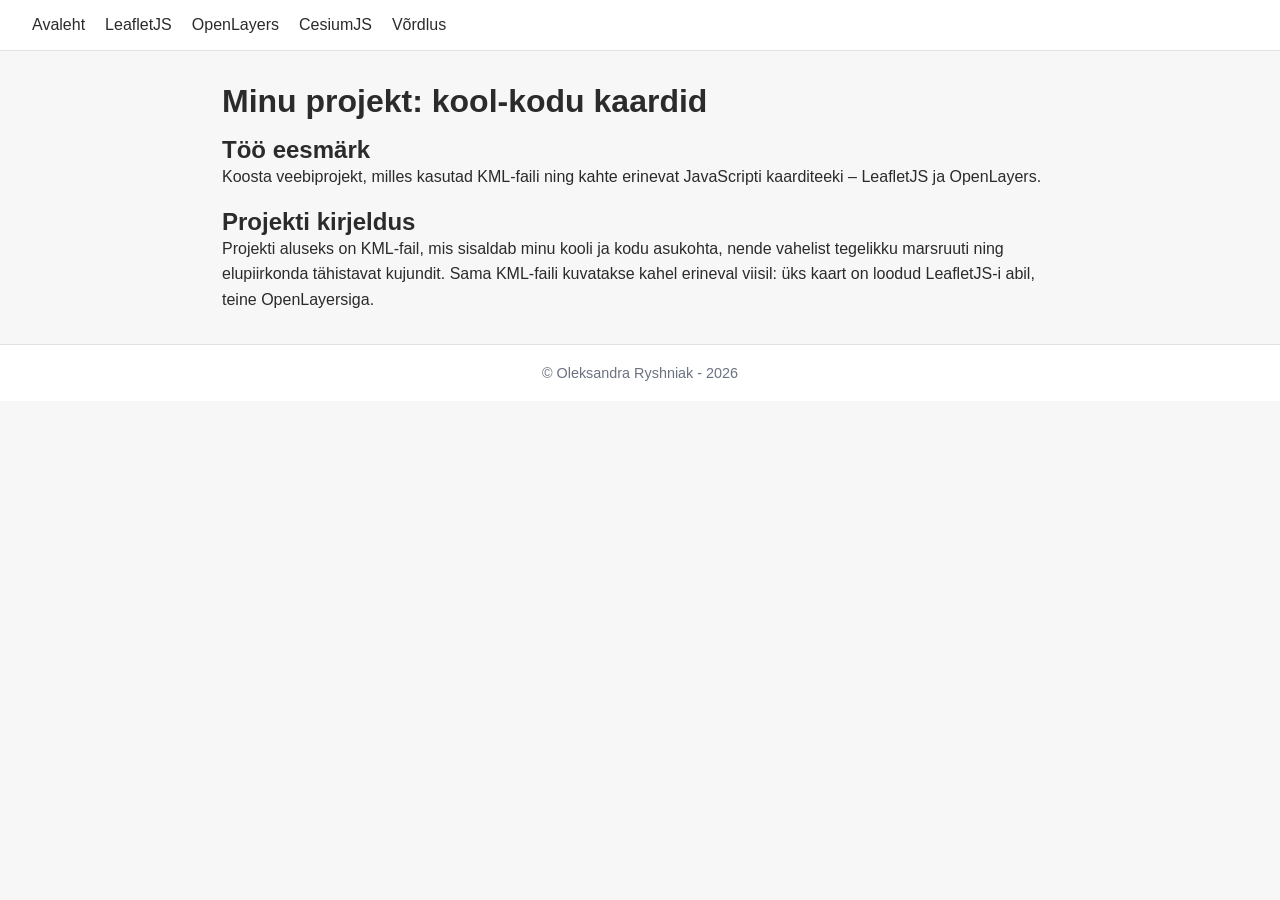
<file: index.html>
<!DOCTYPE html>
<html lang="et">
<head>
    <meta charset="utf-8" />
    <meta name="viewport" content="width=device-width, initial-scale=1.0" />
    <title>Avaleht</title>
    <link rel="stylesheet" href="style.css" />
</head>
<body>
<nav>
    <a href="index.html">Avaleht</a>
    <a href="leafletJS/leafletJS.html">LeafletJS</a>
    <a href="openLayers/openLayers.html">OpenLayers</a>
    <a href="cesiumJS/cesiumJS.html">CesiumJS</a>
    <a href="vordlus.html">Võrdlus</a>
</nav>

<main>
    <h1>Minu projekt: kool-kodu kaardid</h1>
    <h2>Töö eesmärk</h2>
    <p>Koosta veebiprojekt, milles kasutad KML-faili ning kahte erinevat JavaScripti kaarditeeki – LeafletJS ja OpenLayers.</p>
    <br>
    <h2>Projekti kirjeldus</h2>
    <p>Projekti aluseks on KML-fail, mis sisaldab minu kooli ja kodu asukohta, nende vahelist tegelikku marsruuti ning elupiirkonda tähistavat kujundit. Sama KML-faili kuvatakse kahel erineval viisil: üks kaart on loodud LeafletJS-i abil, teine OpenLayersiga.
    </p>
</main>

<footer>
    &copy; Oleksandra Ryshniak - 2026
</footer>
</body>
</html>
</file>
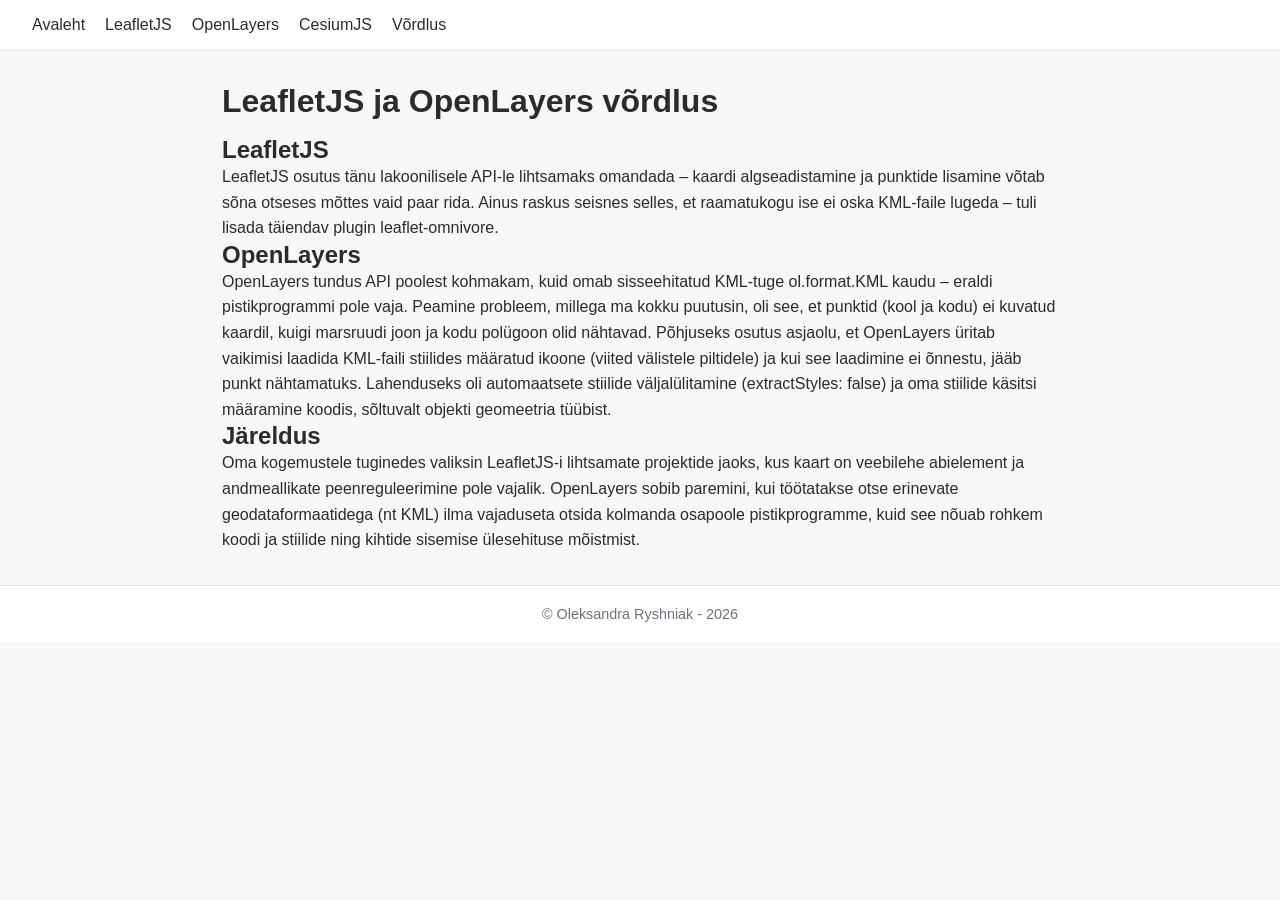
<file: vordlus.html>
<!DOCTYPE html>
<html lang="et">
<head>
  <meta charset="utf-8" />
  <meta name="viewport" content="width=device-width, initial-scale=1.0" />
  <title>Avaleht</title>
  <link rel="stylesheet" href="style.css" />
</head>
<body>
<nav>
  <a href="index.html">Avaleht</a>
  <a href="leafletJS/leafletJS.html">LeafletJS</a>
  <a href="openLayers/openLayers.html">OpenLayers</a>
  <a href="cesiumJS/cesiumJS.html">CesiumJS</a>
  <a href="vordlus.html">Võrdlus</a>

</nav>
<main>
  <h1>LeafletJS ja OpenLayers võrdlus</h1>

  <h2>LeafletJS</h2>
  <p>
    LeafletJS osutus tänu lakoonilisele API-le lihtsamaks omandada – kaardi
    algseadistamine ja punktide lisamine võtab sõna otseses mõttes vaid paar
    rida. Ainus raskus seisnes selles, et raamatukogu ise ei oska KML-faile
    lugeda – tuli lisada täiendav plugin leaflet-omnivore.
  </p>

  <h2>OpenLayers</h2>
  <p>
    OpenLayers tundus API poolest kohmakam, kuid omab sisseehitatud KML-tuge
    ol.format.KML kaudu – eraldi pistikprogrammi pole vaja. Peamine
    probleem, millega ma kokku puutusin, oli see, et punktid (kool ja kodu)
    ei kuvatud kaardil, kuigi marsruudi joon ja kodu polügoon olid
    nähtavad. Põhjuseks osutus asjaolu, et OpenLayers üritab vaikimisi
    laadida KML-faili stiilides määratud ikoone (viited välistele
    piltidele) ja kui see laadimine ei õnnestu, jääb punkt nähtamatuks.
    Lahenduseks oli automaatsete stiilide väljalülitamine
    (extractStyles: false) ja oma stiilide käsitsi määramine koodis,
    sõltuvalt objekti geomeetria tüübist.
  </p>

  <h2>Järeldus</h2>
  <p>
    Oma kogemustele tuginedes valiksin LeafletJS-i lihtsamate projektide
    jaoks, kus kaart on veebilehe abielement ja andmeallikate
    peenreguleerimine pole vajalik. OpenLayers sobib paremini, kui
    töötatakse otse erinevate geodataformaatidega (nt KML) ilma vajaduseta
    otsida kolmanda osapoole pistikprogramme, kuid see nõuab rohkem koodi
    ja stiilide ning kihtide sisemise ülesehituse mõistmist.
  </p>
</main>

<footer>
  &copy; Oleksandra Ryshniak - 2026
</footer>
</body>
</html>
</file>
<file: style.css>
body { font-family: 'Inter', sans-serif; }

:root {
    --bg-color: #f7f7f8;      /* светло-серый фон страницы */
    --text-color: #2b2b2b;    /* тёмно-серый текст (не чёрный — мягче для глаз) */
    --accent-color: #6b7280;  /* нейтрально-серый акцент для ссылок */
    --border-color: #e2e2e5;  /* светлая линия для разделителей */
    --white: #ffffff;
}

* {
    box-sizing: border-box;
    margin: 0;
    padding: 0;
}

body {
    font-family: Arial, sans-serif;
    background-color: var(--bg-color);
    color: var(--text-color);
}

nav {
    background-color: var(--white);
    border-bottom: 1px solid var(--border-color);
    padding: 16px 32px;
    display: flex;
    gap: 20px;
}

nav a {
    text-decoration: none;
    color: var(--text-color);
    font-weight: 500;
}

nav a:hover {
    color: var(--accent-color);
}

main {
    max-width: 900px;
    margin: 0 auto;   /* центрирует блок по горизонтали */
    padding: 32px;
}

h1 {
    margin-bottom: 16px;
}

p {
    line-height: 1.6;  /* расстояние между строками — читается легче */
}

#map {
    height: 600px;
    width: 100%;
    border: 1px solid var(--border-color);
    border-radius: 8px;
}
footer {
    background-color: var(--white);
    border-top: 1px solid var(--border-color);
    padding: 20px 32px;
    text-align: center;
    color: var(--accent-color);
    font-size: 0.9rem;
}
</file>
